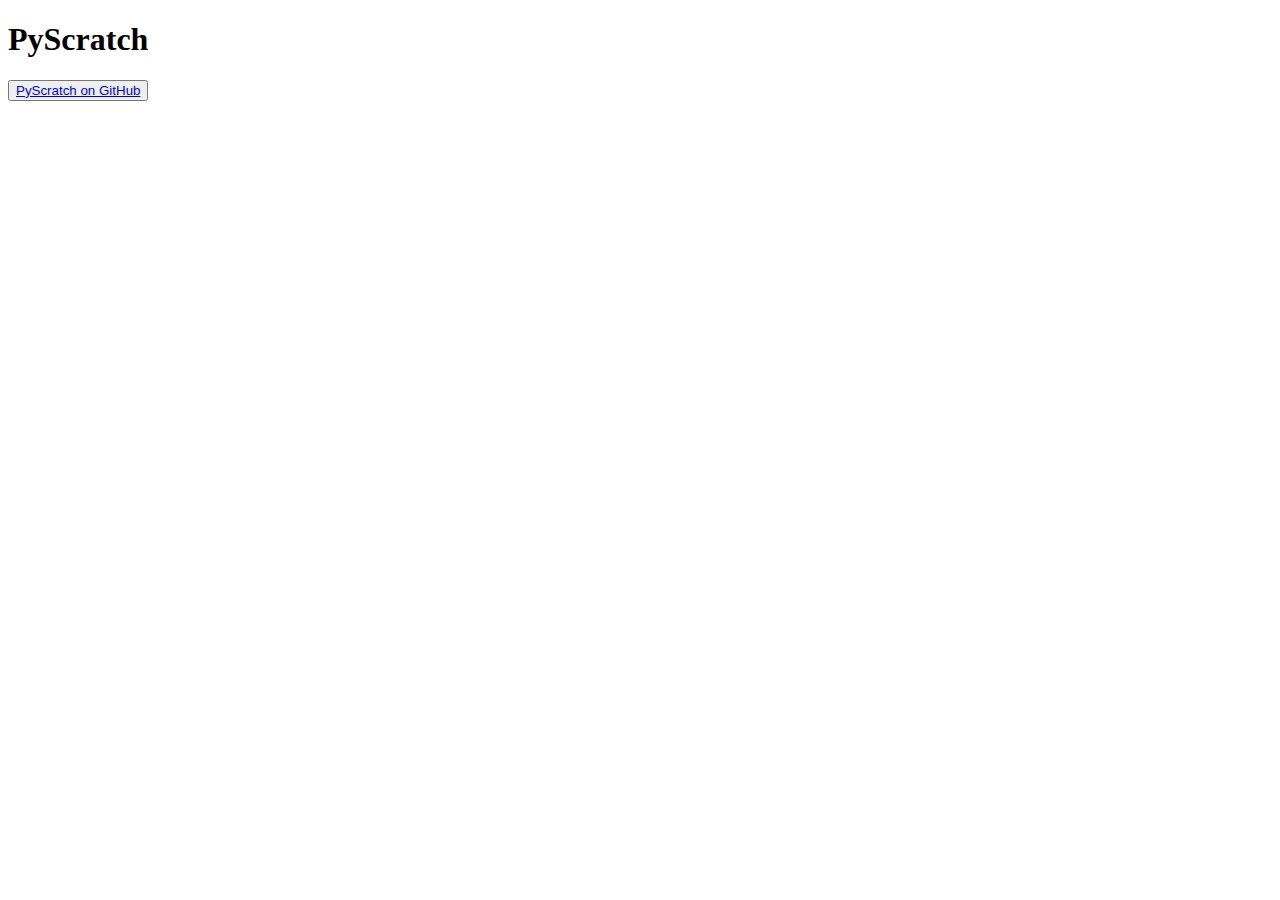
<file: index.html>
<!doctype html>
<html>
  <head>
    <title>PyScratch; a new way to learn Python</title>
    <h1>PyScratch</h1>
  </head>
  <body>
    <div class="button">
      <button><a href="github.com/akishore15/pyscratch/tree/main">PyScratch on GitHub</a></button>
    </div>
  </body>
</html>
</file>
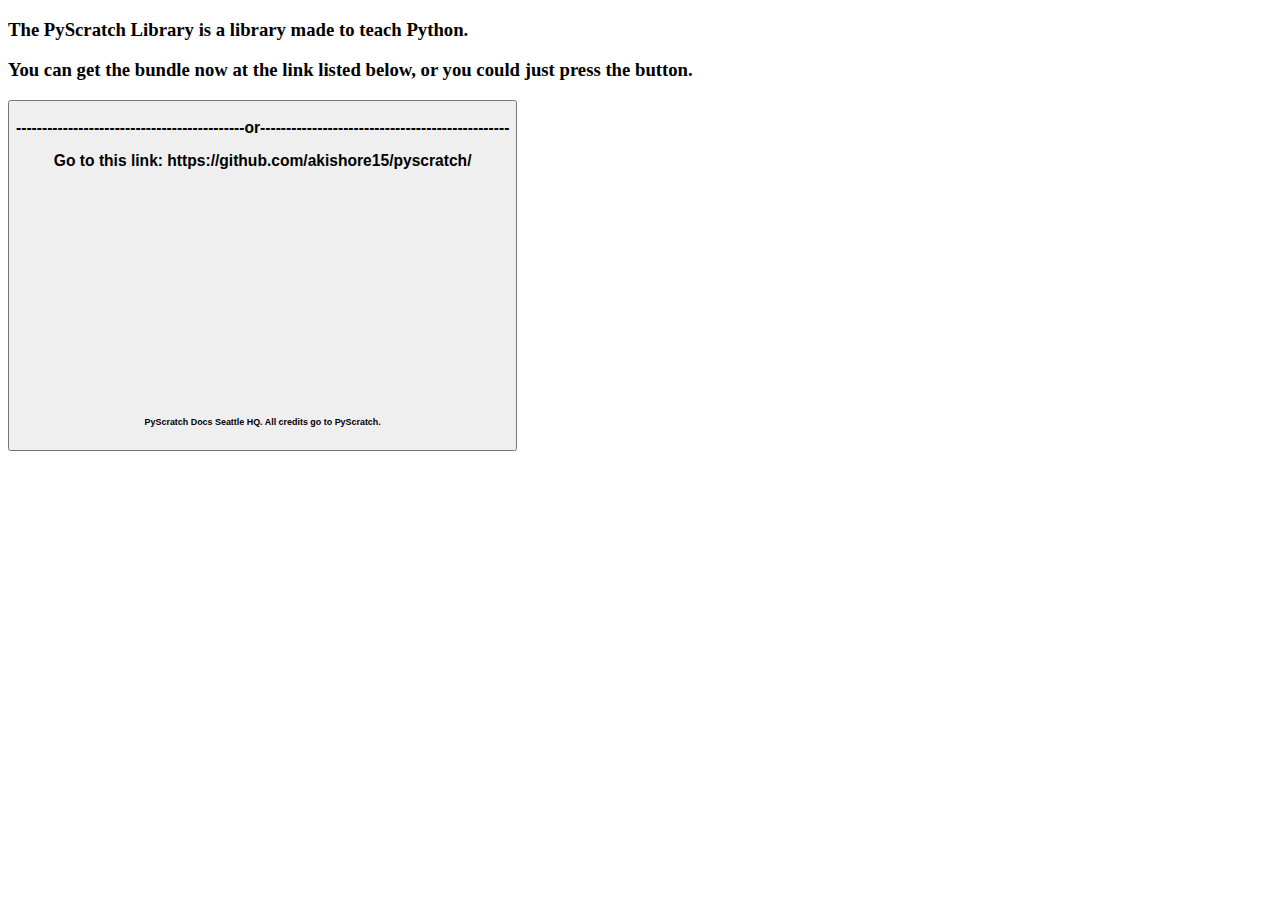
<file: pyscratch-docs.html>
<!doctype html>
<html>
  <head><title>Docs!</title></head>
  <body>
  <h3>The PyScratch Library is a library made to teach Python.</h3>
  <h3>You can get the bundle now at the link listed below, or you could just press the button.</h3>
  <button><link rel="githost" href="github.com/akishore15/pyscratch/"</button>
  <h3>--------------------------------------------or------------------------------------------------</h3>
  <h3>Go to this link: https://github.com/akishore15/pyscratch/</h3>
  <br>
  <br>
  <br>
  <br>
  <br>
  <br>
  <br>
  <br>
  <br>
  <br>
  <br>
  <br>
  <br>
  <br>
  <h6>PyScratch Docs Seattle HQ. All credits go to PyScratch.</h6>  












  </body>
</html>




    
  </body>
</html>
</file>
